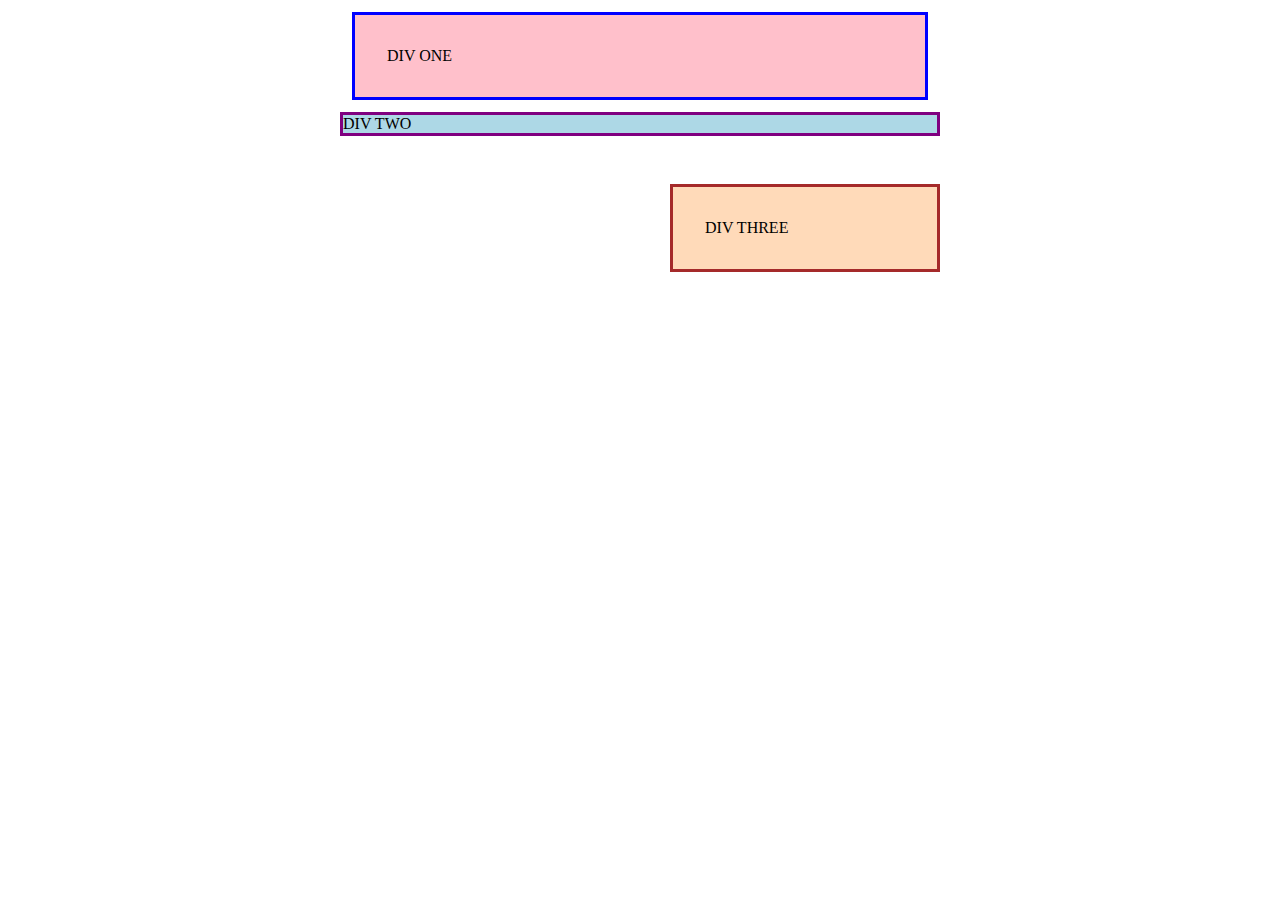
<file: foundations/block-and-inline/01-margin-and-padding-1/index.html>
<!doctype html>
<html lang="en">
  <head>
    <meta charset="UTF-8" />
    <meta http-equiv="X-UA-Compatible" content="IE=edge" />
    <meta name="viewport" content="width=device-width, initial-scale=1.0" />
    <title>Margin and Padding exercise</title>
    <link rel="stylesheet" href="style.css" />
  </head>
  <body>
    <div class="one">DIV ONE</div>
    <div class="two">DIV TWO</div>
    <div class="three">DIV THREE</div>
  </body>
</html>
</file>
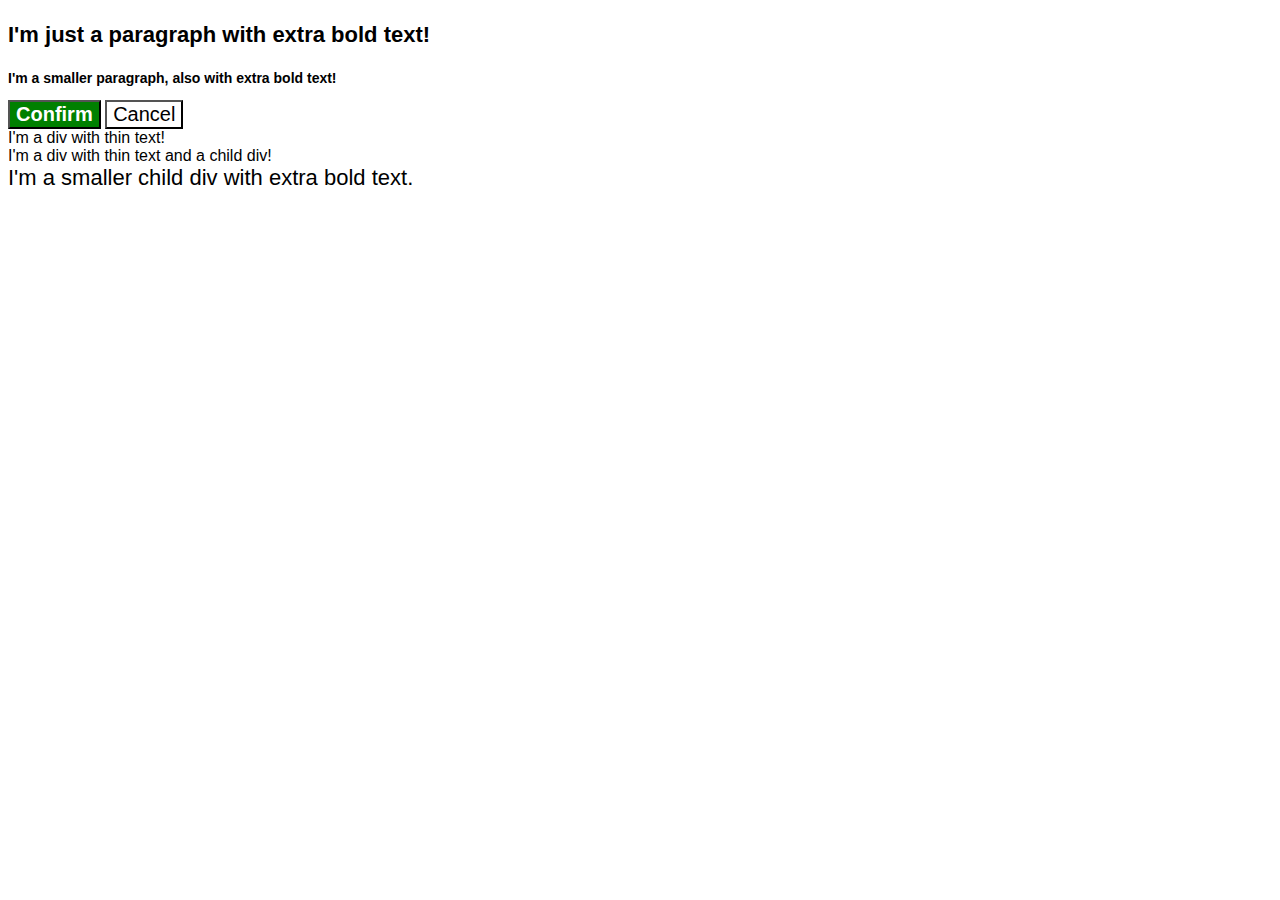
<file: foundations/cascade/01-cascade-fix/index.html>
<!doctype html>
<html lang="en">
  <head>
    <meta charset="UTF-8" />
    <meta http-equiv="X-UA-Compatible" content="IE=edge" />
    <meta name="viewport" content="width=device-width, initial-scale=1.0" />
    <title>Fix the Cascade</title>
    <link rel="stylesheet" href="style.css" />
  </head>
  <body>
    <p class="para">I'm just a paragraph with extra bold text!</p>
    <p class="small-para">
      I'm a smaller paragraph, also with extra bold text!
    </p>

    <button id="confirm-button" class="button confirm">Confirm</button>
    <button id="cancel-button" class="button cancel">Cancel</button>

    <div class="text">I'm a div with thin text!</div>
    <div class="text">
      I'm a div with thin text and a child div!
      <div class="text child">
        I'm a smaller child div with extra bold text.
      </div>
    </div>
  </body>
</html>
</file>
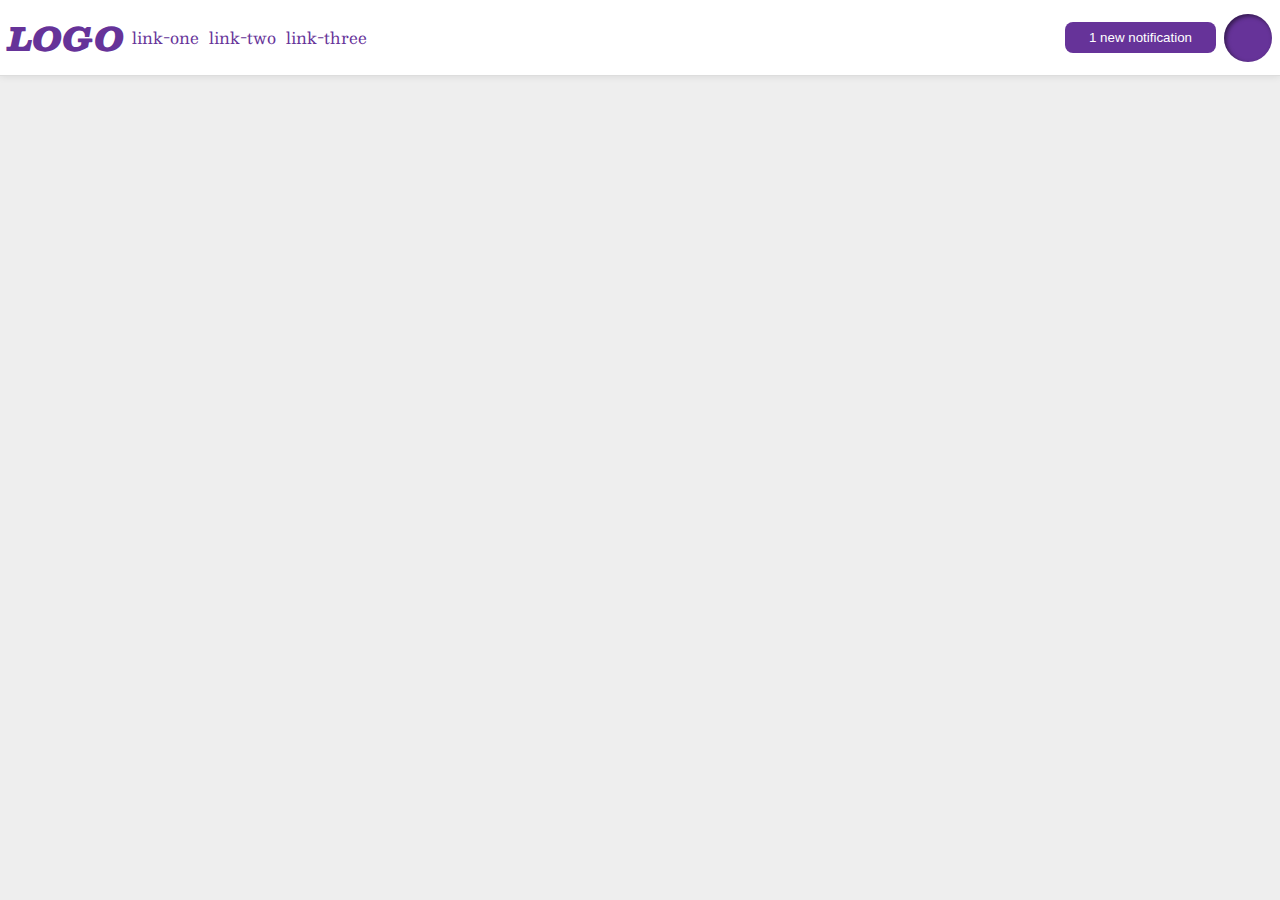
<file: foundations/flex/03-flex-header-2/index.html>
<!doctype html>
<html lang="en">
  <head>
    <meta charset="UTF-8" />
    <meta http-equiv="X-UA-Compatible" content="IE=edge" />
    <meta name="viewport" content="width=device-width, initial-scale=1.0" />
    <title>Flex Header 2</title>
    <link rel="stylesheet" href="style.css" />
  </head>
  <body>
    <div class="header">
      <div class="left-elements">
        <div class="logo">LOGO</div>
        <ul class="links">
          <li><a href="https://google.com">link-one</a></li>
          <li><a href="https://google.com">link-two</a></li>
          <li><a href="https://google.com">link-three</a></li>
        </ul>
      </div>

      <div class="right-elements">
        <button class="notifications">1 new notification</button>
        <div class="profile-image"></div>
      </div>
    </div>
  </body>
</html>
</file>
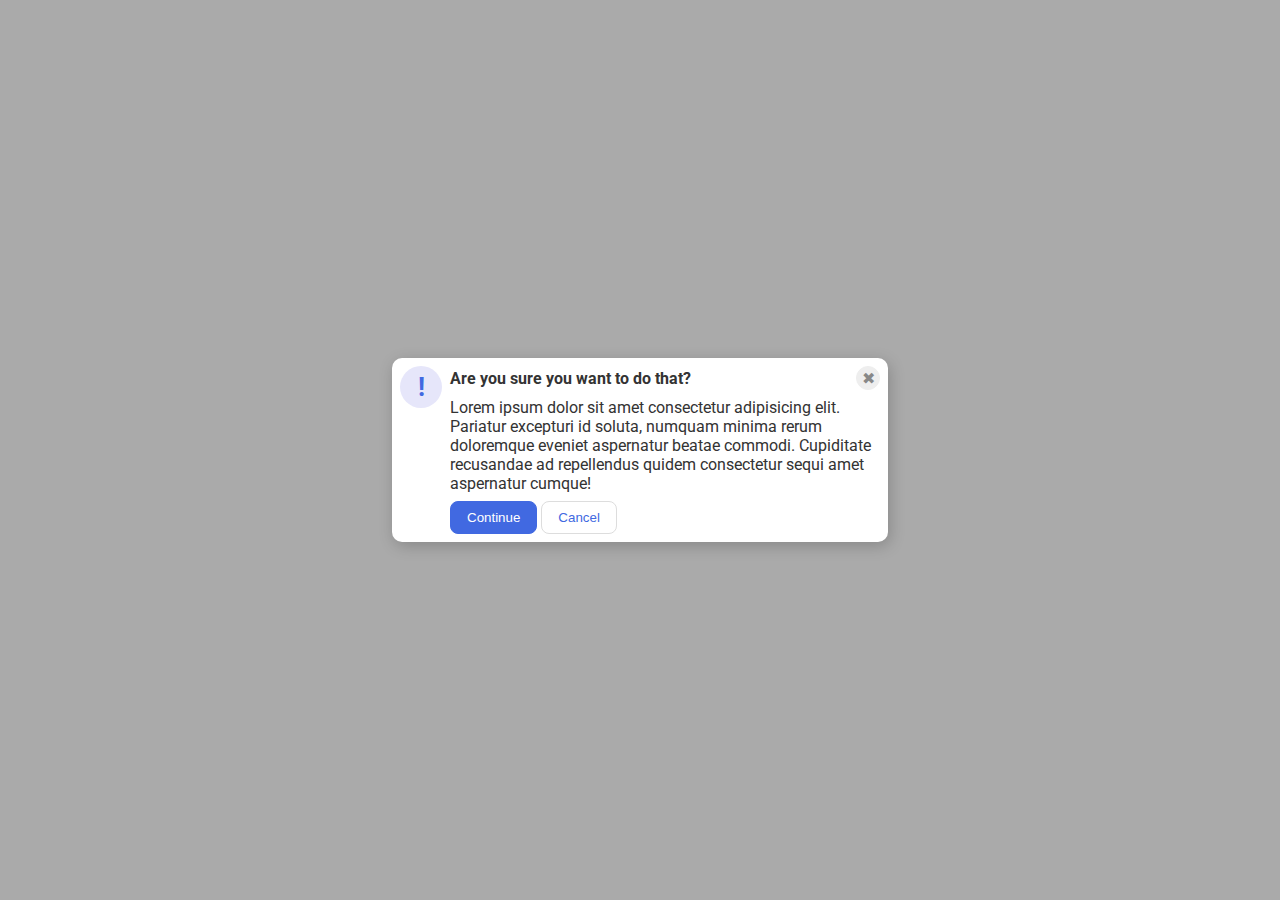
<file: foundations/flex/05-flex-modal/index.html>
<!doctype html>
<html lang="en">
  <head>
    <meta charset="UTF-8" />
    <meta http-equiv="X-UA-Compatible" content="IE=edge" />
    <meta name="viewport" content="width=device-width, initial-scale=1.0" />
    <link rel="stylesheet" href="style.css" />
    <title>Modal</title>
  </head>
  <body>
    <div class="modal">
      <div class="icon">!</div>
      <div class="right">
        <div class="top">
          <div class="header">Are you sure you want to do that?</div>
          <button class="close-button">✖</button>
        </div>

        <div class="text">
          Lorem ipsum dolor sit amet consectetur adipisicing elit. Pariatur
          excepturi id soluta, numquam minima rerum doloremque eveniet
          aspernatur beatae commodi. Cupiditate recusandae ad repellendus quidem
          consectetur sequi amet aspernatur cumque!
        </div>
        <div class="btns">
          <button class="continue">Continue</button>
          <button class="cancel">Cancel</button>
        </div>
      </div>
    </div>
  </body>
</html>
</file>
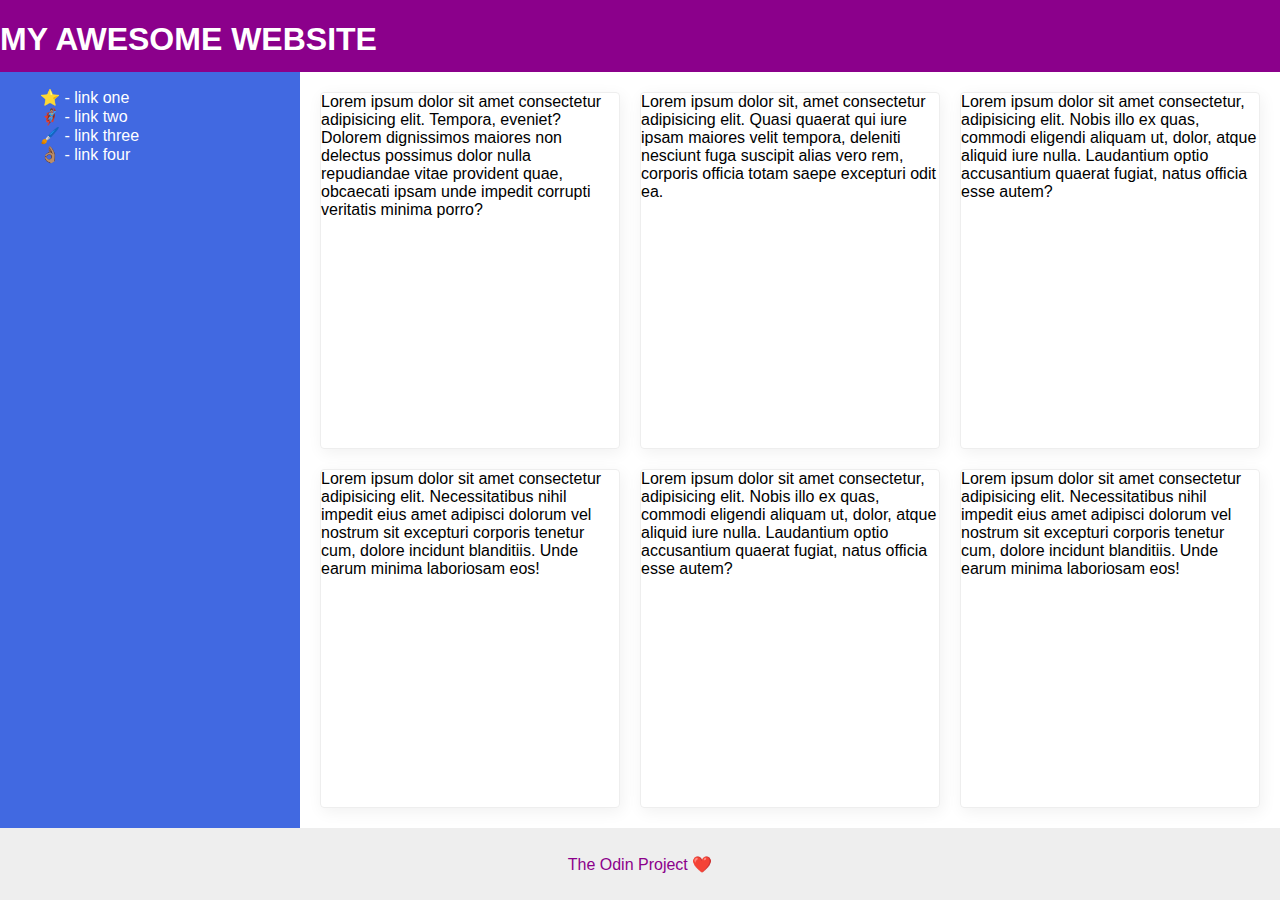
<file: foundations/flex/07-flex-layout-2/index.html>
<!doctype html>
<html lang="en">
  <head>
    <meta charset="UTF-8" />
    <meta http-equiv="X-UA-Compatible" content="IE=edge" />
    <meta name="viewport" content="width=device-width, initial-scale=1.0" />
    <title>The Holy Grail</title>
    <link rel="stylesheet" href="style.css" />
  </head>
  <body>
    <div class="header">
      <h1>MY AWESOME WEBSITE</h1>
    </div>

    <div class="content">
      <div class="sidebar">
        <ul>
          <li><a href="#">⭐ - link one</a></li>
          <li><a href="#">🦸🏽‍♂️ - link two</a></li>
          <li><a href="#">🖌️ - link three</a></li>
          <li><a href="#">👌🏽 - link four</a></li>
        </ul>
      </div>
      <div class="cards">
        <div class="card">
          Lorem ipsum dolor sit amet consectetur adipisicing elit. Tempora,
          eveniet? Dolorem dignissimos maiores non delectus possimus dolor nulla
          repudiandae vitae provident quae, obcaecati ipsam unde impedit
          corrupti veritatis minima porro?
        </div>
        <div class="card">
          Lorem ipsum dolor sit, amet consectetur adipisicing elit. Quasi
          quaerat qui iure ipsam maiores velit tempora, deleniti nesciunt fuga
          suscipit alias vero rem, corporis officia totam saepe excepturi odit
          ea.
        </div>
        <div class="card">
          Lorem ipsum dolor sit amet consectetur, adipisicing elit. Nobis illo
          ex quas, commodi eligendi aliquam ut, dolor, atque aliquid iure nulla.
          Laudantium optio accusantium quaerat fugiat, natus officia esse autem?
        </div>
        <div class="card">
          Lorem ipsum dolor sit amet consectetur adipisicing elit.
          Necessitatibus nihil impedit eius amet adipisci dolorum vel nostrum
          sit excepturi corporis tenetur cum, dolore incidunt blanditiis. Unde
          earum minima laboriosam eos!
        </div>
        <div class="card">
          Lorem ipsum dolor sit amet consectetur, adipisicing elit. Nobis illo
          ex quas, commodi eligendi aliquam ut, dolor, atque aliquid iure nulla.
          Laudantium optio accusantium quaerat fugiat, natus officia esse autem?
        </div>
        <div class="card">
          Lorem ipsum dolor sit amet consectetur adipisicing elit.
          Necessitatibus nihil impedit eius amet adipisci dolorum vel nostrum
          sit excepturi corporis tenetur cum, dolore incidunt blanditiis. Unde
          earum minima laboriosam eos!
        </div>
      </div>
    </div>

    <div class="footer">The Odin Project ❤️</div>
  </body>
</html>
</file>
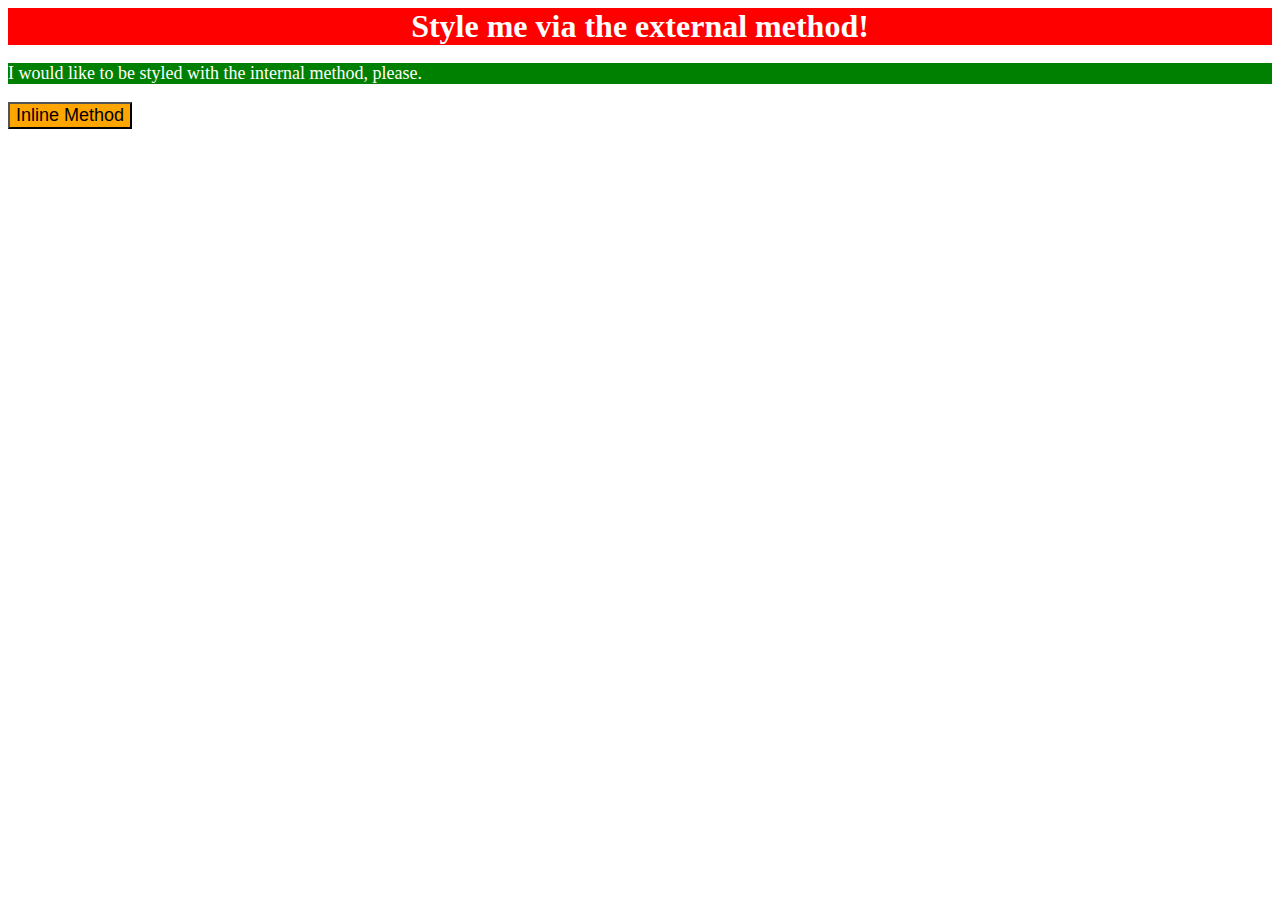
<file: foundations/intro-to-css/01-css-methods/index.html>
<!doctype html>
<html lang="en">
  <head>
    <meta charset="UTF-8" />
    <meta http-equiv="X-UA-Compatible" content="IE=edge" />
    <meta name="viewport" content="width=device-width, initial-scale=1.0" />
    <link rel="stylesheet" href="styles.css" />
    <style>
      p {
        background-color: green;
        color: white;
        font-size: 18px;
      }
    </style>
    <title>Methods for Adding CSS</title>
  </head>
  <body>
    <div class="heading">Style me via the external method!</div>
    <p>I would like to be styled with the internal method, please.</p>
    <button style="background-color: orange; font-size: 18px">
      Inline Method
    </button>
  </body>
</html>
</file>
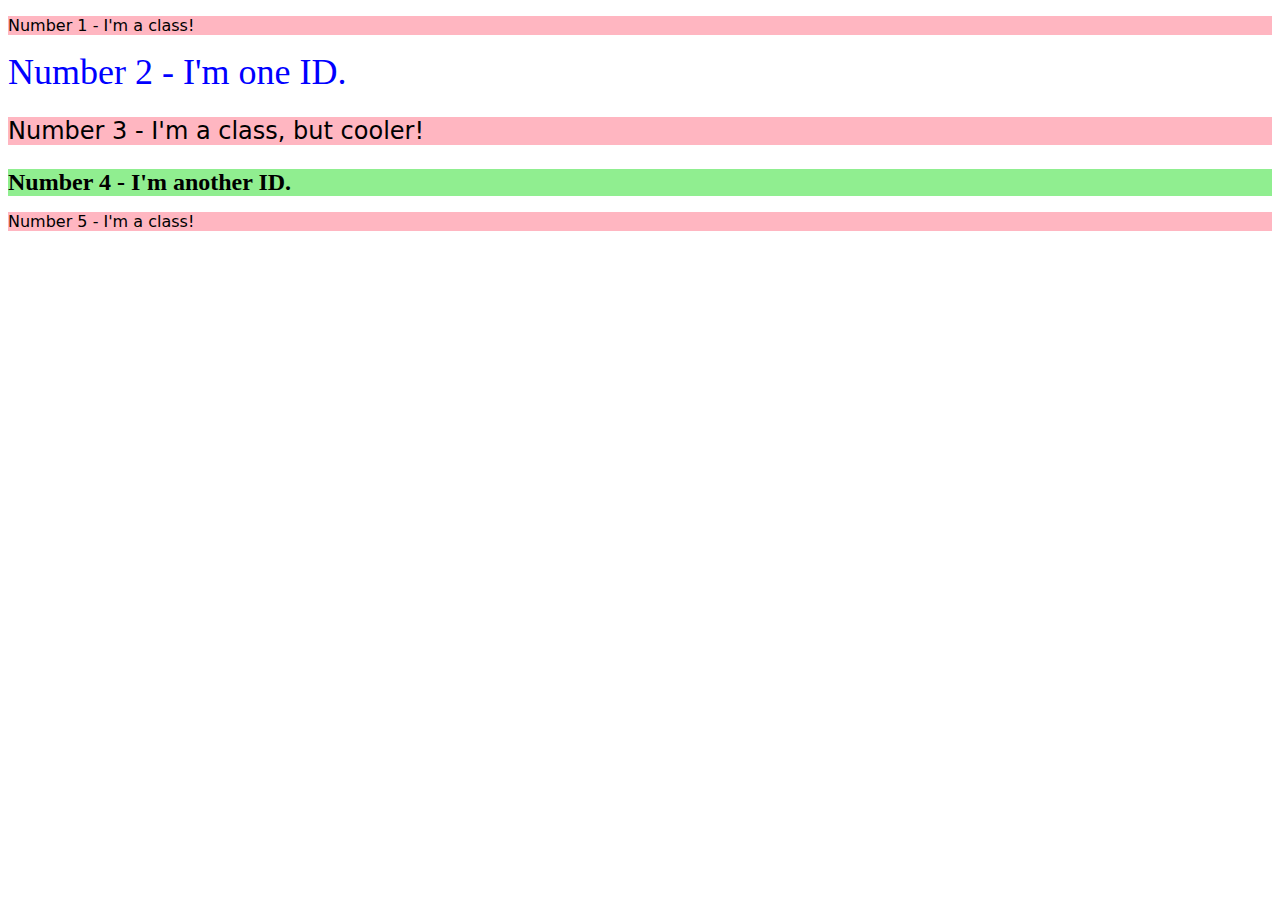
<file: foundations/intro-to-css/02-class-id-selectors/index.html>
<!doctype html>
<html lang="en">
  <head>
    <meta charset="UTF-8" />
    <meta http-equiv="X-UA-Compatible" content="IE=edge" />
    <meta name="viewport" content="width=device-width, initial-scale=1.0" />
    <title>Class and ID Selectors</title>
    <link rel="stylesheet" href="style.css" />
  </head>
  <body>
    <p class="odd">Number 1 - I'm a class!</p>
    <div id="even1">Number 2 - I'm one ID.</div>
    <p class="odd third">Number 3 - I'm a class, but cooler!</p>
    <div id="even2">Number 4 - I'm another ID.</div>
    <p class="odd">Number 5 - I'm a class!</p>
  </body>
</html>
</file>
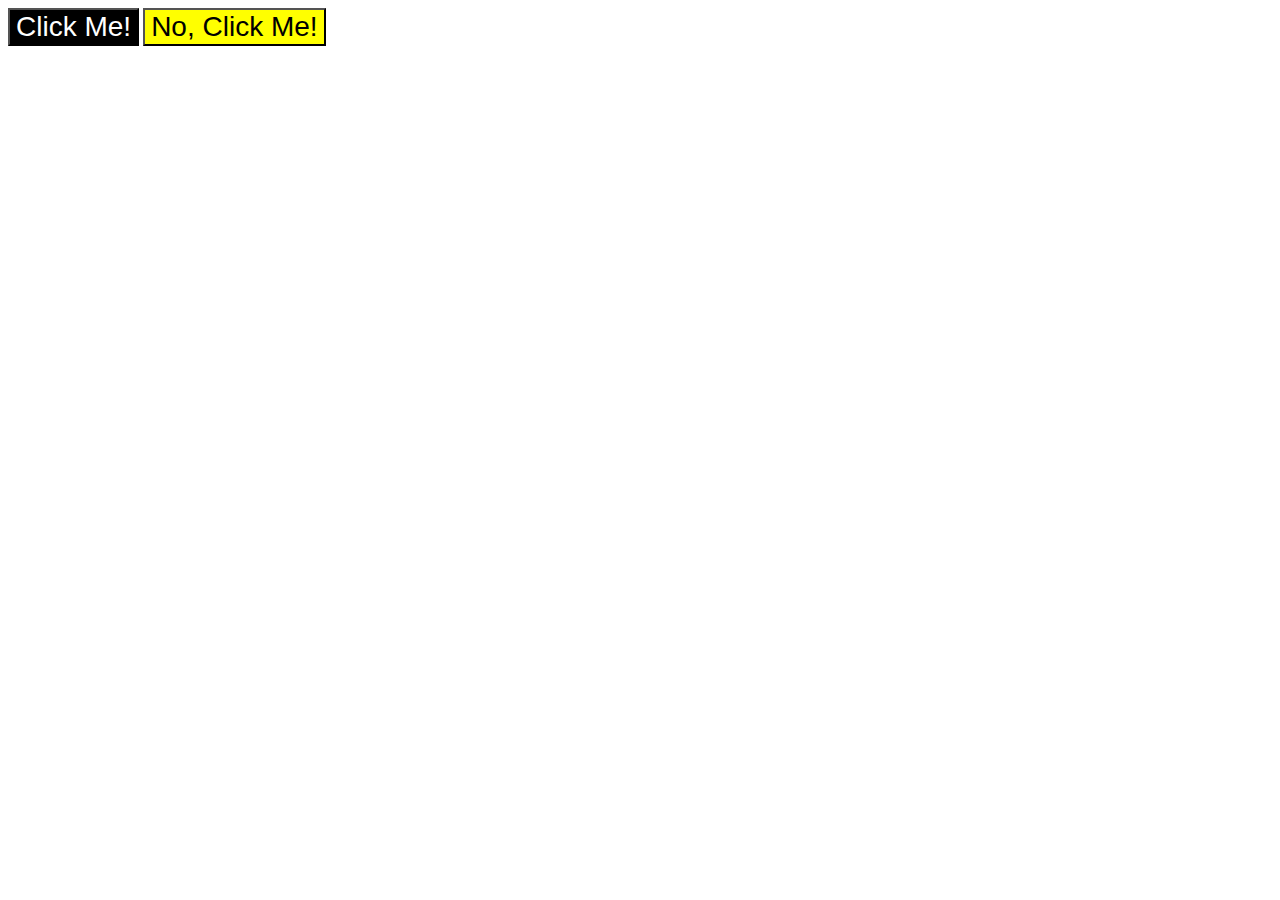
<file: foundations/intro-to-css/03-grouping-selectors/index.html>
<!doctype html>
<html lang="en">
  <head>
    <meta charset="UTF-8" />
    <meta http-equiv="X-UA-Compatible" content="IE=edge" />
    <meta name="viewport" content="width=device-width, initial-scale=1.0" />
    <title>Grouping Selectors</title>
    <link rel="stylesheet" href="style.css" />
  </head>
  <body>
    <button class="first">Click Me!</button>
    <button class="second">No, Click Me!</button>
  </body>
</html>
</file>
<file: foundations/block-and-inline/01-margin-and-padding-1/style.css>
body {
  max-width: 600px;
  margin: 0 auto;
}

.one {
  background: pink;
  border: 3px solid blue;
  /* CHANGE ME */
  padding: 32px;
  margin: 12px;
}

.two {
  background: lightblue;
  border: 3px solid purple;
  /* CHANGE ME */
  margin-bottom: 48px;
}

.three {
  background: peachpuff;
  border: 3px solid brown;
  width: 200px;
  /* CHANGE ME */
  padding: 32px;
  margin-left: auto;
}
</file>
<file: foundations/cascade/01-cascade-fix/style.css>
body {
  font-family: Arial, Helvetica, sans-serif;
}

.para,
.small-para {
  color: hsl(0, 0%, 0%);
  font-weight: 800;
}

.small-para {
  font-size: 14px;
  font-weight: 800;
}

.para {
  font-size: 22px;
}



.button {
  background-color: rgb(255, 255, 255);
  color: rgb(0, 0, 0);
  font-size: 20px;
}

.confirm {
  background: green;
  color: white;
  font-weight: bold;
} 



div .text {
  color: rgb(0, 0, 0);
  font-size: 22px;
  font-weight: 100;
}

.child {
  color: rgb(0, 0, 0);
  font-weight: 800;
  font-size: 14px;
}
</file>
<file: foundations/flex/03-flex-header-2/style.css>
/* this is some magical font-importing.  
you'll learn about it later. */
@import url('https://fonts.googleapis.com/css2?family=Besley:ital,wght@0,400;1,900&display=swap');

*{
  box-sizing: border-box;
}
body {
  margin: 0;
  background: #eee;
  font-family: Besley, serif;
}

.header {
  background: white;
  border-bottom: 1px solid #ddd;
  box-shadow: 0 0 8px rgba(0,0,0,.1);
  padding: 8px;
  display: flex;
  justify-content: space-between;
}

.profile-image {
  background: rebeccapurple;
  box-shadow: inset 2px 2px 4px rgba(0,0,0,.5);
  border-radius: 50%;
  width: 48px;
  height: 48px;
}

.logo {
  color: rebeccapurple;
  font-size: 32px;
  font-weight: 900;
  font-style: italic;
}

button {
  border: none;
  border-radius: 8px;
  background: rebeccapurple;
  color: white;
  padding: 8px 24px;
}

a {
  /* this removes the line under our links */
  text-decoration: none;
  color: rebeccapurple;
}

ul {
  list-style-type: none;
  display: flex;
  gap: 10px;
  padding: 0;
}

.left-elements,
.right-elements {
  display: flex;
  align-items: center;
  gap: 8px;
}
</file>
<file: foundations/flex/05-flex-modal/style.css>
@import url('https://fonts.googleapis.com/css2?family=Roboto:wght@400;700&display=swap');

html, body {
  height: 100%;
}

body {
  font-family: Roboto, sans-serif;
  margin: 0;
  background: #aaa;
  color: #333;
  /* I'll give you this one for free lol */
  display: flex;
  align-items: center;
  justify-content: center;
}

.modal {
  background: white;
  width: 480px;
  border-radius: 10px;
  box-shadow: 2px 4px 16px rgba(0,0,0,.2);
  display: flex;
  gap: 8px;
  padding: 8px;
}

.icon {
  color: royalblue;
  font-size: 26px;
  font-weight: 700;
  background: lavender;
  width: 42px;
  height: 42px;
  border-radius: 50%;
  display: flex;
  align-items: center;
  justify-content: center;
  flex-shrink: 0;
}

.close-button {
  background: #eee;
  border-radius: 50%;
  color: #888;
  font-weight: 400;
  font-size: 16px;
  height: 24px;
  width: 24px;
  display: flex;
  align-items: center;
  justify-content: center;
  border: 1px solid #eee;
  padding: 0;
}

button {
  cursor: pointer;
  padding: 8px 16px;
  border-radius: 8px;
}

button.continue {
  background: royalblue;
  border: 1px solid royalblue;
  color: white;
}

button.cancel {
  background: white;
  border: 1px solid #ddd;
  color: royalblue;
}

.top{
  display: flex;
  align-items: center;
  justify-content: space-between;
}

.right{
  display: flex;
  flex-direction: column;
  gap: 8px;
}

.header{
  font-weight: bold;
}
</file>
<file: foundations/flex/07-flex-layout-2/style.css>
*{
  box-sizing: border-box;
}

body {
  font-family: -apple-system, BlinkMacSystemFont, 'Segoe UI', Roboto, Oxygen, Ubuntu, Cantarell, 'Open Sans', 'Helvetica Neue', sans-serif;
  margin: 0;
  min-height: 100vh;
  display: flex;
  flex-direction: column;
}

.header {
  height: 72px;
  background: darkmagenta;
  color: white;
}

.footer {
  height: 72px;
  background: #eee;
  color: darkmagenta;
  display: flex;
  align-items: center;
  justify-content: center;
}

.sidebar {
  width: 300px;
  background: royalblue;
  box-sizing: border-box;
  flex-shrink: 0;
}

.card {
  border: 1px solid #eee;
  box-shadow: 2px 4px 16px rgba(0,0,0,.06);
  border-radius: 4px;
  width: 300px;
}

.content{
  flex: 1;
  display: flex;
}

.cards{
  display: flex;
  flex: 1;
  flex-wrap: wrap;
  justify-content: space-evenly;
  gap: 20px;
  padding: 20px;
}

a{
  color: white;
  text-decoration: none;
}

li{
  list-style-type: none;
}
</file>
<file: foundations/intro-to-css/01-css-methods/styles.css>
.heading{
    background-color: red;
    color: white;
    font-size: 32px;
    text-align: center;
    font-weight: bold;
}
</file>
<file: foundations/intro-to-css/02-class-id-selectors/style.css>
.odd{
    background-color: lightpink;
    font-family: 'Verdana', 'DejaVu Sans', 'sans-serif';
}

#even1{
    color: blue;
    font-size: 36px;
}

.third{
    font-size: 24px;
}

#even2{
    background-color: lightgreen;
    font-size: 24px;
    font-weight: bold;
}
</file>
<file: foundations/intro-to-css/03-grouping-selectors/style.css>
.first{
    background-color: black;
    color: white;
}


.second{
    background-color: yellow;
}

.first,
.second {
    font-size: 28px;
    font-family: 'Helvetica', 'Times New Roman', sans-serif;
}
</file>
